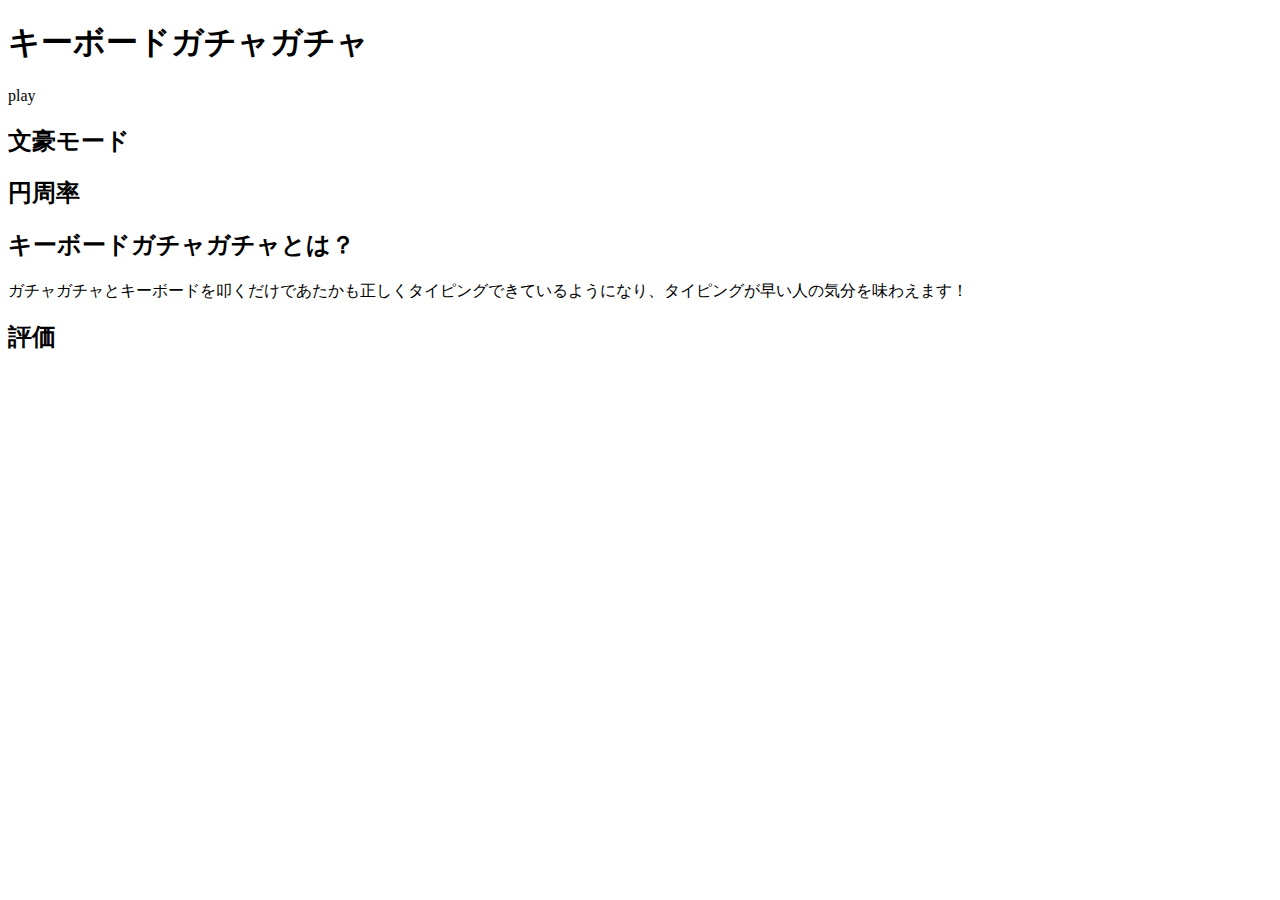
<file: index.html>
<!DOCTYPE html>
<html lang="en">
<head>
    <meta charset="UTF-8">
    <meta http-equiv="X-UA-Compatible" content="IE=edge">
    <meta name="viewport" content="width=device-width, initial-scale=1.0">
    <link rel="stylesheet" href="main.css">
    <title>Document</title>
</head>
<body>
    <h1>キーボードガチャガチャ</h1>
    <div class="">
        <p>play</p>
    </div>
    <div class="flex">
            <div>
                <h2>文豪モード</h2>
            </div>
            <div>
                <h2>円周率</h2>
            </div>
            <div>
                <h2>キーボードガチャガチャとは？</h2>
                <p class="orikaesi">
                    ガチャガチャとキーボードを叩くだけであたかも正しくタイピングできているようになり、タイピングが早い人の気分を味わえます！
                </p>
            </div>
            <div>
                <h2>評価</h2>
            </div>
    </div>
    
</body>
</html>
</file>
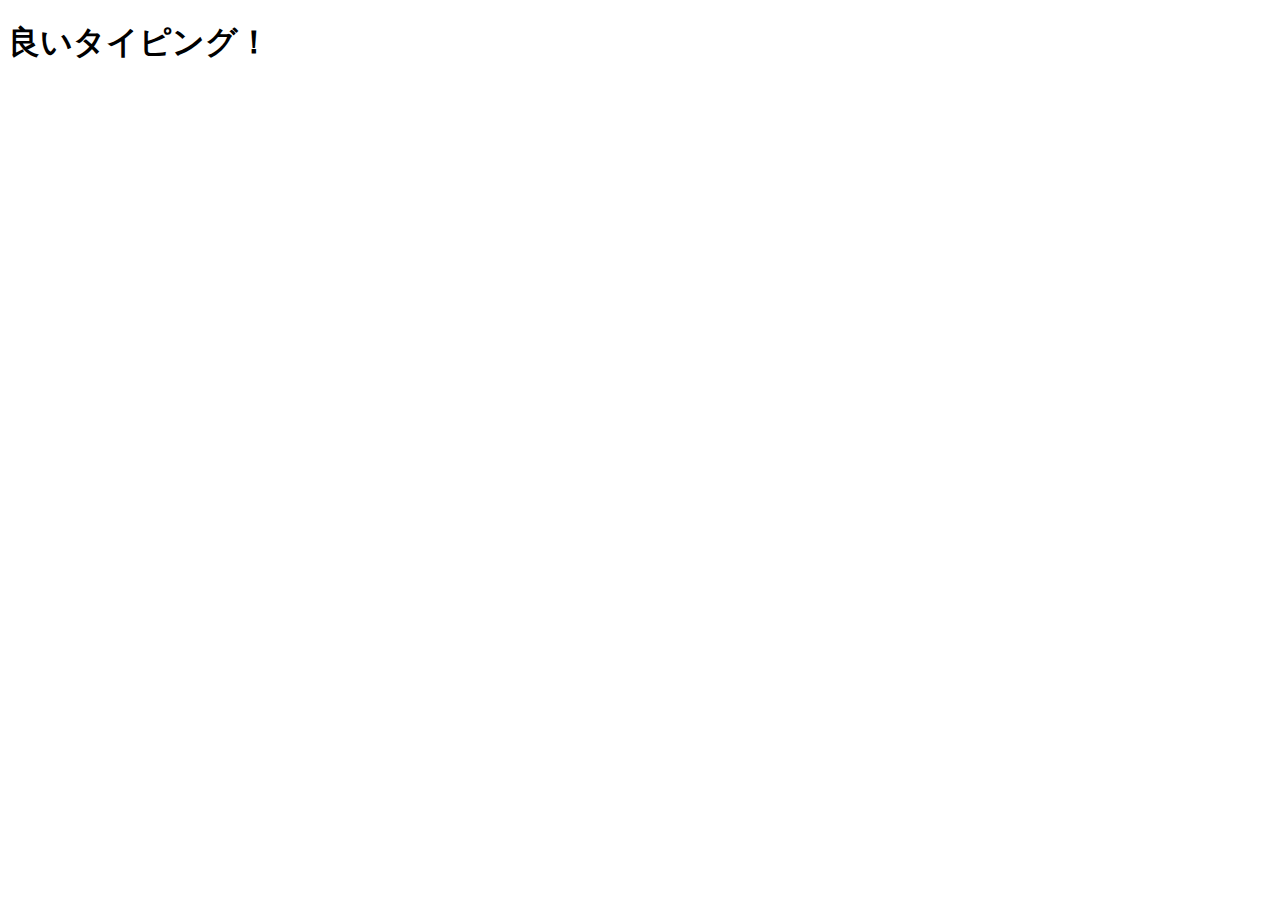
<file: bunngou.html>
<!DOCTYPE html>
<html lang="en">
<head>
    <meta charset="UTF-8">
    <meta http-equiv="X-UA-Compatible" content="IE=edge">
    <meta name="viewport" content="width=device-width, initial-scale=1.0">
    <title>Document</title>
</head>
<body>
    <h1>良いタイピング！</h1>
    <p id="script"></p>

    <script src="main.js"></script>
</body>
</html>
</file>
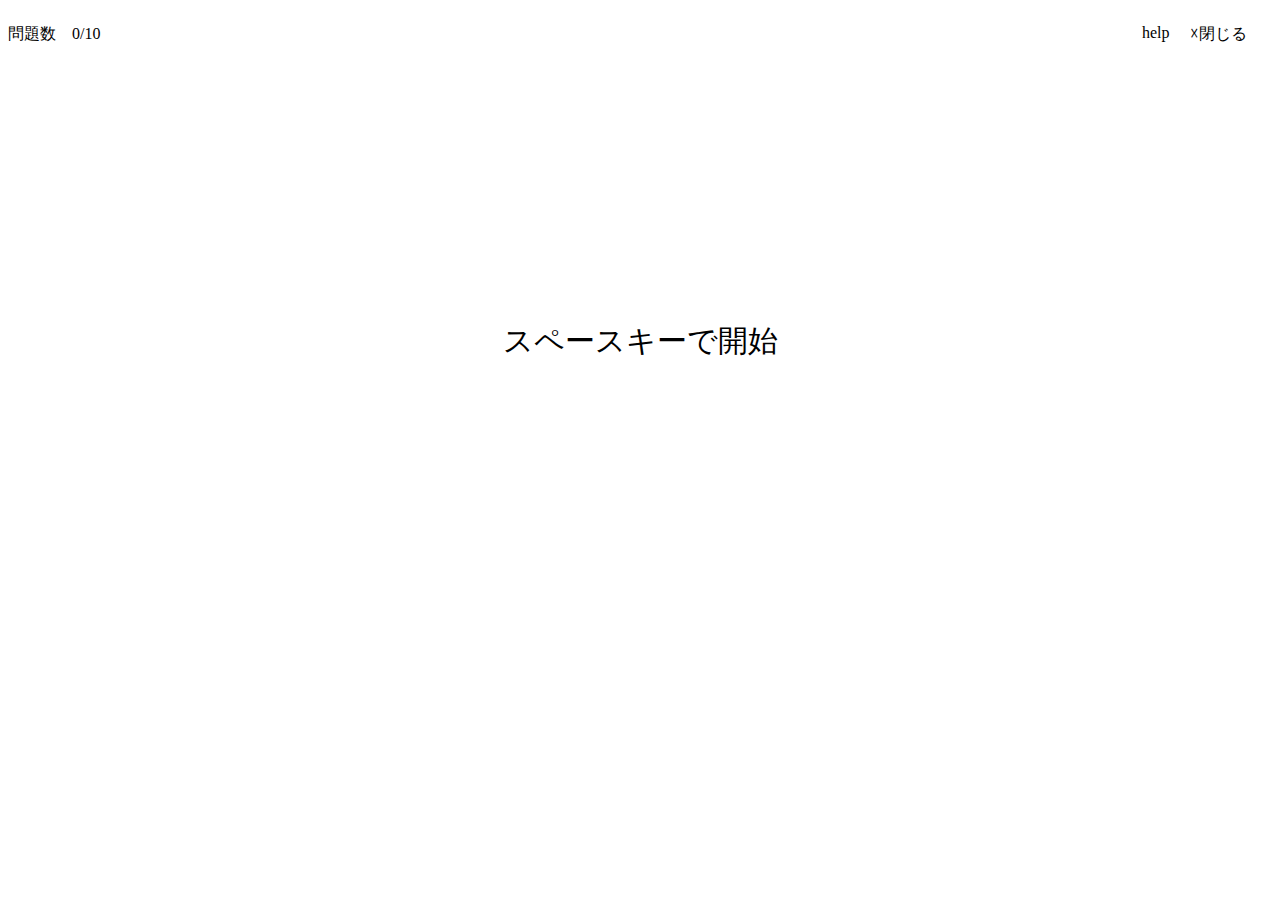
<file: gatyagatya.html>
<!DOCTYPE html>
<html lang="en">
<head>
    <meta charset="UTF-8">
    <meta http-equiv="X-UA-Compatible" content="IE=edge">
    <meta name="viewport" content="width=device-width, initial-scale=1.0">
    <title>Document</title>
    <link rel="stylesheet" href="main.css">
</head>
<body>
    <div class="header">
        <div  id="mondaisuu">
            <div><p>問題数　<span id="q_counter">0</span>/10</p></div>
        </div>
        <div class="yokonarabi hako button">
            <div><a href="">help</a></div>
            <div><a href="index.html">☓閉じる</a></div>
        </div>
    </div>
    <div class="zone" id="zone">
        <div id="mondai">
            <div><p id="kotae">スペースキーで開始</p></div>
            <div><p id="ro-ma" class="text-span"></p></div>
        </div>
    </div>
    <div id="kekka" class="mienai">
            
        <h1>スコア</h1>
        <div class="yokonarabi box">
            <div>
                <ul>
                    <li>入力文字数= <span id="mojisuu"></span></li>
                    <li>ミス入力= 0</li>
                    <li>正確率= 100%</li>
                    <li>WPM= <span id="WPM"></span></li>
                    <li>平均キータイプ数= <span id="heikin"></span></li>
                </ul>
            </div>
            <div class="e_type">
                <h2>e-typingで評価するなら...</h2>
                <ul>
                    <li>スコア <span id="score"></span></li>
                    <li>レベル <span id="level"></span></li>
                </ul>
                <p id="komento">
                </p>
            </div>
        </div>
        <div class="yokonarabi box button">
            <div id="div-tweet"></div>
            <div><input type="button" value="もう一回" onclick="window.location.reload();"  class="onemore" /></div>
            <div><span>コース選択</span></div>
        </div>
    </div>
    <!-- <div id="kakusi">
            <li id="kaisi"></li>
            <li id="owari"></li>
        </ul>
    </div> -->
    <!-- <div>
        <p><button id="start">開始/リセット</button><button id="pause">一時停止/再開</button><button id="wrap">ラップ</button></p>
        <p id="watchArea"></p>
        <textarea id="wrapArea"></textarea>
    </div> -->
    <script src="gatyagatya.js"></script>


    <script src="https://ajax.googleapis.com/ajax/libs/jquery/3.4.1/jquery.min.js"></script>
</body>
</html>
</file>
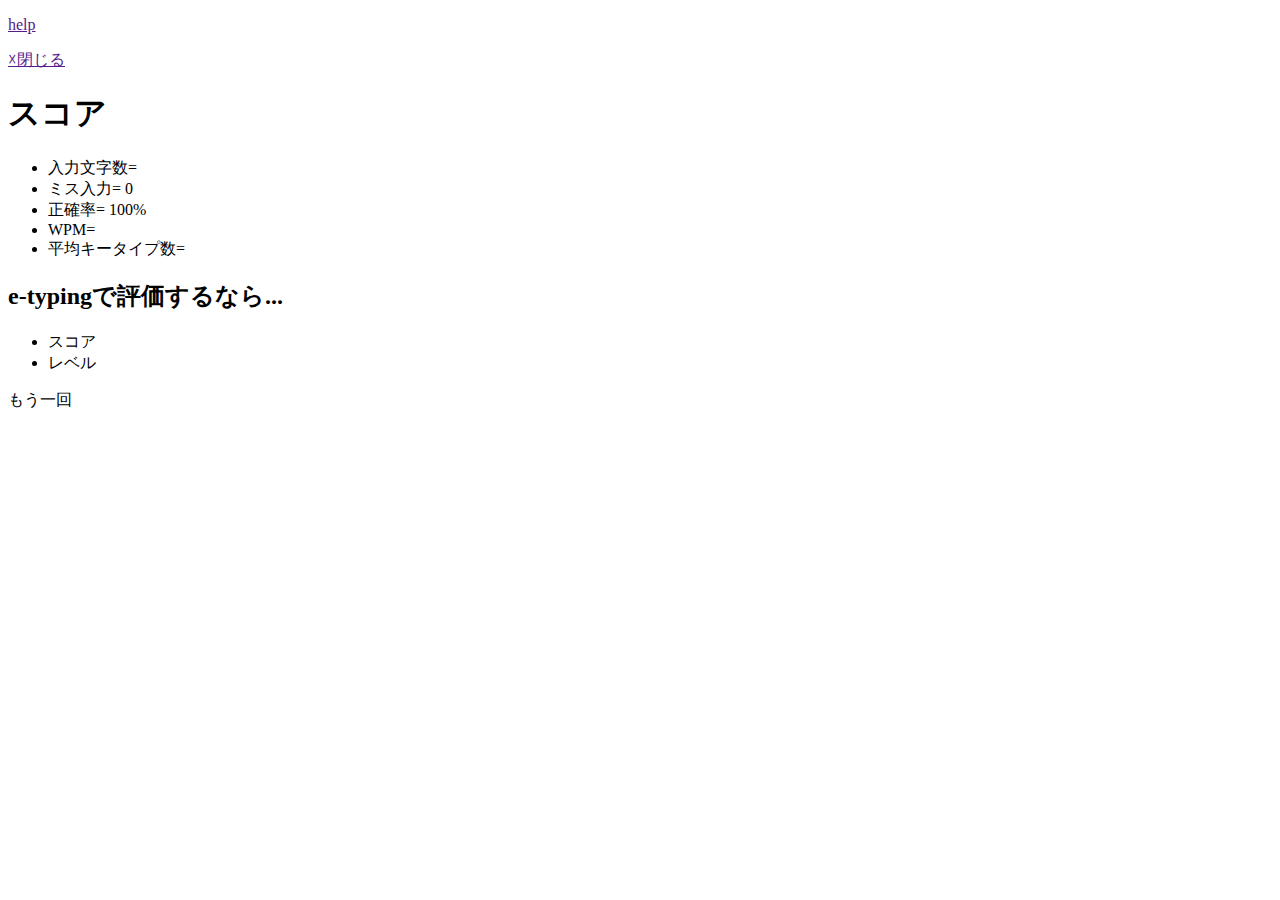
<file: gatyagatya_result.html>
<!DOCTYPE html>
<html lang="en">
<head>
    <meta charset="UTF-8">
    <meta http-equiv="X-UA-Compatible" content="IE=edge">
    <meta name="viewport" content="width=device-width, initial-scale=1.0">
    <title>Document</title>
    <link rel="stylesheet" href="main.css">
</head>
<body>
    <div>
        <div><p><a href="" class="above_btn">help</a></p></div>
        <div><a href="" class="above_btn">☓閉じる</a></div>
    </div>
    <h1>スコア</h1>
    <div>
        <ul>
            <li>入力文字数= <span id="mojisuu"></span></li>
            <li>ミス入力= 0</li>
            <li>正確率= 100%</li>
            <li>WPM= <span id="WPM"></span></li>
            <li>平均キータイプ数= <span id="heikin"></span></li>
        </ul>
    </div>
    <div>
        <h2>e-typingで評価するなら...</h2>
        <ul>
            <li>スコア <span id="score"></span></li>
            <li>レベル <span id="level"></span></li>
        </ul>
        <p id="komento">
        </p>
    </div>
    <div>
        <div id="div-tweet"></div>
        <div><span>もう一回</span></div>
        <div><span></span></div>
    </div>
    <script src="gatyagatya.js"></script>
</body>
</html>
</file>
<file: main.css>
/* for javascript */

.orikaesi {
    overflow-wrap: break-word;
}

.red {
    color: red;
}



.mienai {
    display: none;
}

.hidden {
    visibility: hidden;
}

/* base dezain  */
.yokonarabi {
    display: flex;
}

.hako {
    width: 150px;
}

.hako div {
    padding-top: 16px;
    margin-left: 20px;
}

.button div {
    transition: 0.2s;
}

.button div:hover {
    text-decoration: underline;
    cursor: pointer;
    transform: scale(1.2,1.2);
}

.hako div a {
    text-decoration: none;
    cursor: hand;
    color: black;
}

/* for gatyagatya s dezain */
.header {
    margin-bottom:30px;
    display: flex;
    justify-content: space-between;
}



.zone {
    height:500px;
    position: relative;
}

#mondai {
    position: absolute;
    top: 50%;
    left: 50%;
    transform: translateY(-50%) translateX(-50%);
    /* -webkit- transform: translateY(-50%) translateX(-50%); */
    text-align: center;
    font-size: 30px;
}

/* for gatyagatya's score dezain */
#kekka h1{
    text-align: center;
}

.box {
    justify-content: center;
    font-size:20px;
    line-height: 1.7em;
}

.box div{
    padding-left:50px;
}

.box li {
    list-style: none;
}

.e_type h2{
    margin-top:0px;
    font-size:25px;
}

.div-tweet {
    text-decoration: none;
    color: black;
}

.onemore {
    border: none;
    background: transparent;
    font-size: 20px;
}

.onemore:hover {
    text-decoration: underline;
}


/* 要らないコードたち */
    /* margin-top: 10px;
    padding-top:6px;
    padding-bottom: -10px;
    margin-left:20px;
    display: flex; */
    /* justify-content: space-between;
    align-items: center;
    margin: 0 auto; */
    /* padding: 1em 2em;
    width: 30px;  */
/* 
    color: #333;
    font-size: 18px;
    font-weight: 700;
    background-color: #cccccc;
    border-radius: 5px;  */
</file>
